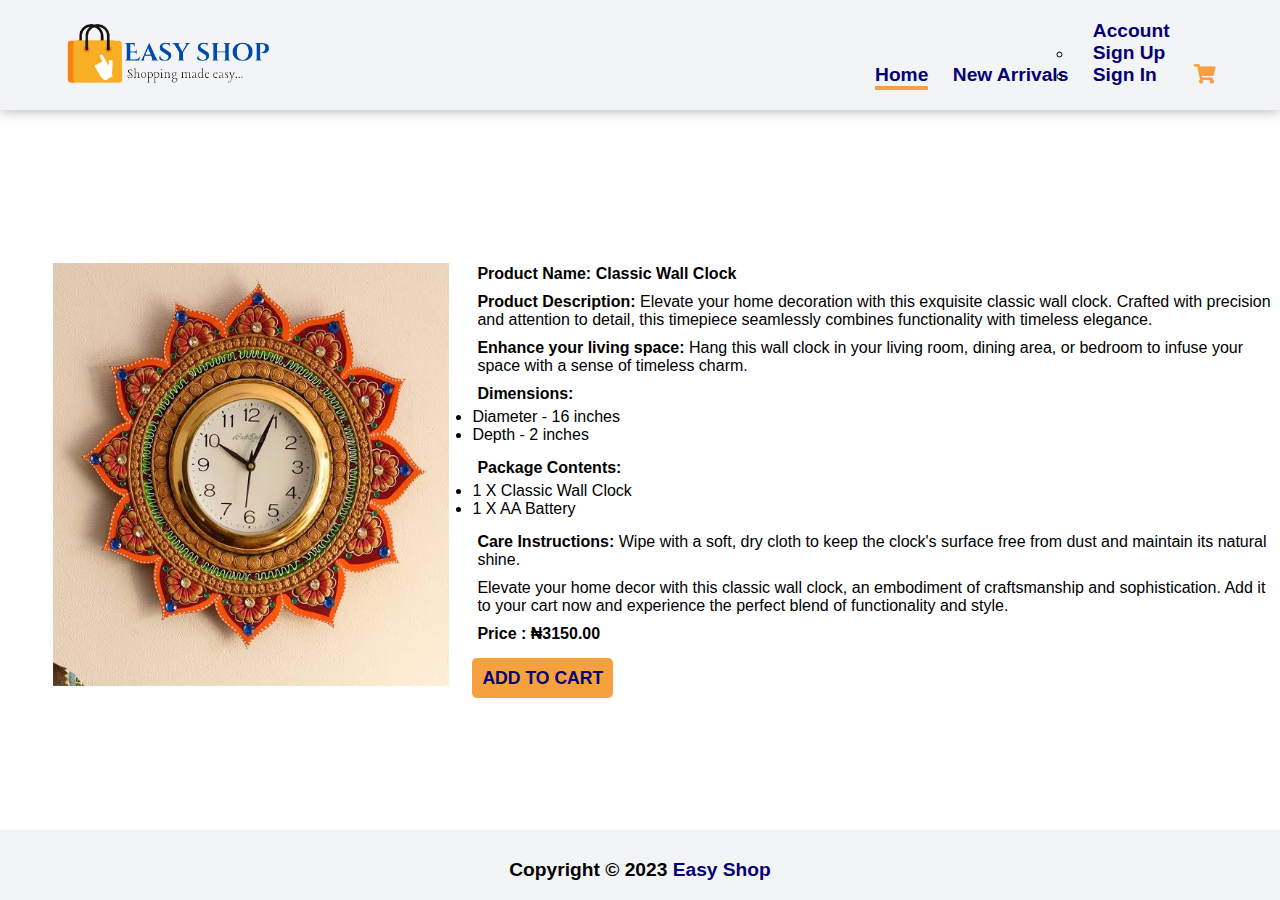
<file: product-detail.html>
<!DOCTYPE html>
<html lang="en">

<head>
    <meta charset="UTF-8">
    <meta name="viewport" content="width=device-width, initial-scale=1.0">
    <title>Product Details</title>
    <link rel="stylesheet" href="assests/fontawesome/css/all.css">
    <link rel="stylesheet" href="assests/css/style.css">
    <link rel="stylesheet" href="products/product-detail.css">
</head>

<body>

    <header>
        <nav id="navbar">
            <div>
                <img src="assests/images/logo.png" alt="logo" id="logo">
            </div>

            <ul id="menu">
                <li><a href="index.html" id="active"> Home </a> </li>
                <li> <a href="new-arrival.html"> New Arrivals </a> </li>
                <li id="dropdown">
                    <a href="#">Account</a>
                    <ul id="dropdown-content">
                        <li><a href="sign-up.html"> Sign Up </a></li>
                        <li> <a href="sign-in.html"> Sign In </a> </li>
                    </ul>
                </li>
                <li> <a href="shopping-cart.html"><i class="fa fa-shopping-cart"></i> </a> </li>
            </ul>

            <!--For responsiveness-->
            <div id="menu-btn">
                <i class="fa fa-bars"></i>
            </div>
        </nav>
    </header>


    <main>
        <section id="item">
            <img src="assests/images/clock (1).jpeg" alt="wall clock">
            <div id="item-info">
                <p>Product Name: Classic Wall Clock</p>
                <p> <b>Product Description: </b>Elevate your home decoration with this exquisite
                    classic wall clock. Crafted with precision and attention to detail,
                    this timepiece seamlessly combines functionality with timeless elegance.</p>
                <p> <b>Enhance your living space: </b>
                    Hang this wall clock in your living room, dining area, or bedroom to infuse your space with a sense
                    of timeless charm.
                </p>
                <p> <b>Dimensions: </b>
                <ul>
                    <li>Diameter - 16 inches</li>
                    <li>Depth - 2 inches</li>
                </ul>
                </p>

                <p><b>Package Contents: </b>
                <ul>
                    <li>1 X Classic Wall Clock</li>
                    <li>1 X AA Battery</li>
                </ul>
                </p>

                <p><b>Care Instructions: </b>
                    Wipe with a soft, dry cloth to keep the clock's surface free from dust and maintain its natural
                    shine.
                </p>

                <p>Elevate your home decor with this classic wall clock, an embodiment of craftsmanship and
                    sophistication. Add it to your cart now and experience the perfect blend of functionality and style.
                </p>
                <p>Price : &#8358;3150.00</p>
                <div id="cart"> <a href="shopping-cart.html">ADD TO CART</a> </div>
            </div>
        </section>
    </main>

    <footer>
        <p>Copyright &copy; 2023 <a href="index.html"> Easy Shop </a></p>
    </footer>
</body>

</html>
</file>
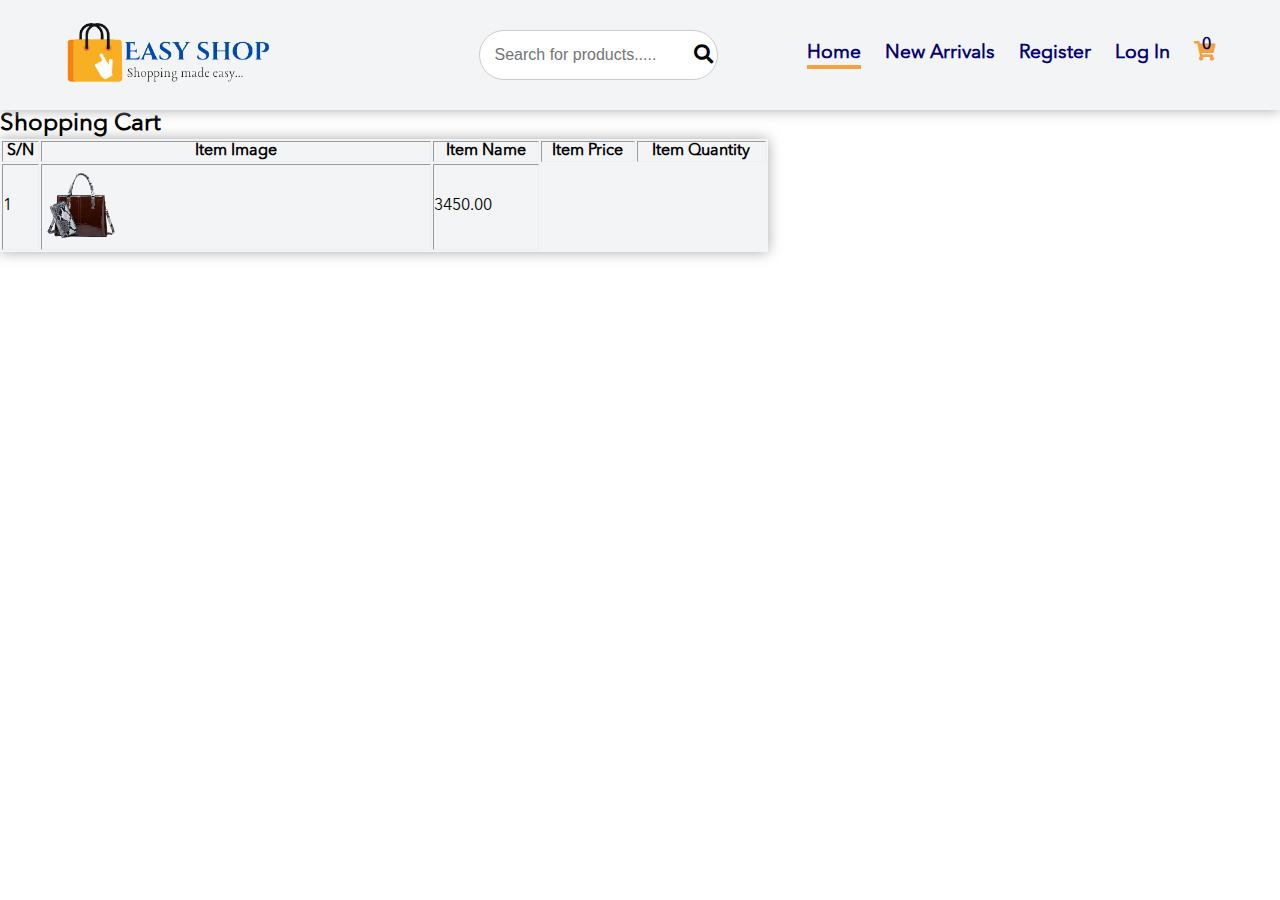
<file: shopping-cart.html>
<!DOCTYPE html>
<html lang="en">

<head>
    <meta charset="UTF-8">
    <meta http-equiv="X-UA-Compatible" content="IE=edge">
    <meta name="viewport" content="width=device-width, initial-scale=1.0">
    <title>Shopping cart</title>
    <link rel="stylesheet" href="assests/fontawesome/css/all.css">
    <link rel="stylesheet" href="assests/css/style.css">
    <link rel="stylesheet" href="products/shopping-cart.css">
</head>

<body>

    <header>
        <nav id="navbar">
            <input type="checkbox" id="open-sidebar">
            <div>
                <img src="assests/images/logo.png" alt="logo" id="logo">
            </div>
            <!-- FOR THE SEARCH BAR -->
            <form action="" method="GET" id="search-form">
                <input type="text" name="search" placeholder="Search for products....." id="search-bar">
                <button type="submit"><i class="fa fa-search"></i></button>
            </form>
            <!-- END OF THE SEARCH BAR -->

            <ul id="menu">

                <!-- "X" button -->
                <button class="close-btn" id="closeBtn">&times;</button>

                <li><a href="index.php" id="active"> Home </a> </li>
                <li> <a href="new-arrival.php"> New Arrivals </a> </li>
                <li> <a href="sign-up.html"> Register </a> </li>
                <li> <a href="sign-in.html"> Log In </a> </li>
                <!-- <li id="dropdown">
                    <a href="#">Account</a>
                    <ul id="dropdown-content">
                        <li><a href="sign-up.html"> Sign Up </a></li>
                        <li> <a href="sign-in.html"> Sign In </a> </li>
                    </ul>
                </li> -->

                <li>

                    <!-- Shopping Cart icon -->
                    <div id="shopping-cart-icon">
                        <span id="cart-count">0</span>
                        <a href="shopping-cart.html"><i class="fa fa-shopping-cart" id="cart"></i> </a>
                        <div id="popup">Your shopping cart is empty !! </div>
                    </div>
                </li>


            </ul>

            <!-- Shopping Cart icon for phones,tablets -->

            <div id="shopping-cart-icon-ph">
                <span id="cart-count-ph">0</span>
                <a href="shopping-cart.html"> <i class="fa fa-shopping-cart" id="cart-Ph"></i> </a>
                <div id="popup-Ph">Your shopping cart is empty !! </div>
            </div>

            <!--For responsiveness-->

            <label for="open-sidebar" id="menu-btn">
                <i class="fa fa-bars" id="bars"></i>
            </label>

        </nav>
    </header>


    <main>
            <h2>Shopping Cart</h2>
            <!-- Cart items will be displayed here -->
            <section>
                <table border="4">
                    <thead>
                        <th>S/N</th>
                        <th>Item Image</th>
                        <th>Item Name</th>
                        <th>Item Price</th>
                        <th>Item Quantity</th>
                    </thead>
                    <tbody>
                        <td>1</td>
                        <td><img src="assests/images/wine.png" alt=""></td>
                        <td>3450.00</td>
                    </tbody>
                </table>
            </section>
    </main>

    <!--  <footer>
        <p>Copyright &copy; 2023 <a href="index.html"> Easy Shop </a></p>
    </footer>
-->

    <script src="script.js"></script>
</body>

</html>
</file>
<file: assests/css/style.css>
* {
  margin: 0;
  padding: 0;
  box-sizing: border-box;
}

@font-face {
  font-family: "Avenir Next";
  src: url(../fonts/AvenirNextLTPro-Regular.otf);
}

body {
  font-family: "Avenir Next";
}

/* Header */

/* "X" button */
.close-btn {
  display: none;
}

#menu-btn {
  font-size: 1.3em;
  cursor: pointer;
  display: none;
}

#logo {
  width: 60%;
  object-fit: cover;
  animation: slideinLogo 2s ease-in 0s 1 normal both;
}

@keyframes slideinLogo {
  from {
    transform: translateY(-300px);
  }

  to {
    transform: translateY(0);
  }
}

header {
  width: 100%;
  background-color: #f3f4f6;
  position: sticky;
  box-shadow: 0 0 13px #aca8a8;
  top: 0;
  z-index: 1;
}

#navbar {
  margin: 0 auto;
  width: 90%;
  display: flex;
  padding: 20px 0;
  justify-content: space-between;
  align-items: center;
  /* z-index: 999; */
}

#menu > li {
  list-style-type: none;
  display: inline-block;
}

#menu li a {
  display: inline-block;
  margin-left: 20px;
  color: #040273;
  text-decoration: none;
  font-size: 1.2em;
  font-weight: bold;
}

#active {
  border-bottom: 4px solid #f6a03e;
}

#menu li a i {
  color: #f6a03e;
}

#menu li a:hover {
  border-bottom: 4px solid #f6a03e;
}

/* For Dropdown */
#account {
  margin-left: 20px;
}

.acct-btn {
  background-color: #f3f4f6;
  color: #040273;
  font-size: 1.2em;
  border: none;
  font-weight: normal;
}
.dropdown {
  position: relative;
  display: inline-block;
}
.dropdown-content {
  display: none;
  position: absolute;
  background-color: #f3f4f6;
  min-width: 130px;
  height: auto;
  box-shadow: 0 0 13px #aca8a8;
  padding: 10px 0;
}
.dropdown:hover .dropdown-content {
  display: block;
}
.dropdown-content hr {
  margin: 10px 0;
}
/* >>>... */

/* Bars */
#open-sidebar {
  display: none;
}

/* Shopping Cart icon */
#shopping-cart-icon {
  cursor: pointer;
}

/* cart count */
#cart-count {
  position: absolute;
  margin-left: 28px;
  margin-top: -5px;
  color: #040273;
  font-weight: bold;
  /*  top: 30px;
    right: 66px;
    padding: 5px; */
}

#shopping-cart-icon-ph {
  display: none;
}

footer {
  background-color: #f3f4f6;
  height: 70px;
}

footer p {
  text-align: center;
  line-height: 70px;
  font-size: 1.2em;
}

footer p a {
  text-decoration: none;
  font-weight: bold;
  color: #040273;
}

/* Functionality */
/* when the cart is hovered */
#popup {
  display: none;
  position: fixed;
  top: 75px;
  transform: translateX(-10%);
  left: 80%;
  padding: 10px;
}

/* -- Notification --  */
.notification {
  display: none;
  position: fixed;
  top: 35px;
  right: 30px;
  padding: 8px;
  margin: 50px auto;
  background-color: #040273;
  color: #fff;
  border-radius: 5px;
  z-index: 1;
}

.close-notification {
  color: #ff0000;
  font-size: 2.3em;
  background: none;
  border: none;
  cursor: pointer;
}

/* For the Search button */
#search-bar {
  /* width: ; */
  padding: 15px;
  border: 1px solid #ccc;
  border-radius: 35px;
  font-size: 16px;
}

#search-form {
  display: flex;
  position: relative;
}

#search-form button {
  background-color: transparent;
  border: none;
  font-size: 1.2em;
  position: absolute;
  right: 5px;
  top: 50%;
  transform: translateY(-50%);
  cursor: pointer;
}

#search-item {
  width: 100px;
  /* position: relative; */
}

/*  */

/* Responsiveness */

@media (max-width: 600px) {
  #logo {
    width: 80%; /* Reduce logo size for small screens */
  }
}

/* @media only screen and (max-width: 768px) { */
@media only screen and (max-width: 788px) {
  /* Menu bar */
  #menu-btn {
    display: block;
    color: #fc9e34;
    font-weight: bold;
    background-color: #040273;
    border-radius: 50%;
    width: 50px;
    height: 50px;
  }

  #menu-btn:hover {
    color: #f3f4f6;
    background-color: #f6a03e;
  }

  #bars {
    padding: 15px 16px;
  }

  #menu {
    position: fixed;
    width: 100%;
    height: 63vh;
    background: #89bcf0;
    top: 90px;
    left: -100%;
    /*  text-align: center; */
    transition: all 0.5s;
    line-height: 2.8;
    padding-top: 25px;
    padding-left: 80px;
  }

  /* :checked is a pseudo-class that applies styles to an input element(checkbox)  AND ~ is a sibling combinator 
    So, #open-sidebar:checked~#menu applies styles to the element with id="menu" only if the element with id="open-sidebar"
    is checked. (i.e the checkbox has been clicked or checked) 
    */
  #open-sidebar:checked ~ #menu {
    left: 0;
  }

  #menu li {
    display: block;
  }

  #active {
    width: 8%;
  }

  #menu li a:hover {
    border-bottom: none;
    color: #2283e4;
  }

  #menu li a i {
    font-size: 1.2em;
  }

  #menu li a i:hover {
    color: #f3f4f6;
  }

  /* For Dropdown */
  .acct-btn {
    background-color: #89bcf0;
  }

  .dropdown-content {
    padding: 5px 0;
    margin-left: 30px;
  }
  .dropdown:hover .dropdown-content {
    display: block;
  }

  .dropdown-content hr {
    margin: 5px 0;
  }
  /* >>>... */

  /* "X" button */
  .close-btn {
    display: block;
    color: #ff0000;
    font-size: 2.7em;
    background: none;
    border: none;
    cursor: pointer;
    position: absolute;
    right: 25px;
    top: 0;
  }

  /* Shopping Cart icon for phones,tablets*/
  #shopping-cart-icon {
    display: none;
  }

  #shopping-cart-icon-ph {
    display: block;
  }

  #cart-Ph {
    color: #040273;
    font-size: 1.5em;
  }

  #cart-Ph:hover {
    color: #2283e4;
  }

  /* cart count */
  #cart-count-ph {
    position: absolute;
    margin-top: -8px;
    margin-left: 10px;
    font-weight: bold;
    color: #f6a03e;
    font-size: 1.2em;
    cursor: pointer;
  }

  /* when the cart is hovered */
  #popup-Ph {
    display: none;
    position: fixed;
    top: 80px;
    transform: translateX(-15%);
    left: 70%;
    padding: 10px;
    background-color: #040273;
    color: #fff;
    border-radius: 5px;
  }
}
</file>
<file: products/product-detail.css>
body {
    font-family: Arial, Helvetica, sans-serif;
}

#item {
    margin-top: 150px;
    display: flex;
}

section img {
    width: 33%;
    margin-left: 50px;
    padding-right: 20px;
}

p {
    padding: 5px;
}

p:first-child,
:nth-child(12) {
    font-weight: bold;
}

#item-info div a {
    background-color: #f6a03e;
    text-decoration: none;
    color: #040273;
    font-weight: bold;
    font-size: 1.1em;
    padding: 10px;
    border-radius: 5px;
}

#item-info div a:hover {
    background-color: #040273;
    color: #ffffff;
}

#cart {
    margin-top: 20px;
}

footer {
    position: fixed;
    width: 100%;
    bottom: 0;
}
</file>
<file: products/shopping-cart.css>
table{
    width: 60%;
    background-color: #f3f4f6;
    box-shadow: 0 0 13px #aca8a8;
   border: none;
}

tbody td img{
    width: 20%;
}

#cart-summary{
    width: 50%;
    background-color: #f3f4f6;
    box-shadow: 0 0 13px #aca8a8;
    margin-left: 30px;
    padding: 0;
}

#shopping-cart{
    display: flex;
    margin: 18px auto;
    width: 90%;
}

/* For Removing Items */
#remove-item{
    display: flex;
    padding: 8px;
    background-color: transparent;
    border: none;
    border-radius: 5px;
    color: #040273;
    cursor: pointer;
    margin-left: 10px;
}
#remove-item:hover{
    background-color: rgb(243, 201, 145);
}
#remove{
    padding-left: 8px;
    font-size: 0.8em;
}
/* >>>>>> */
</file>
